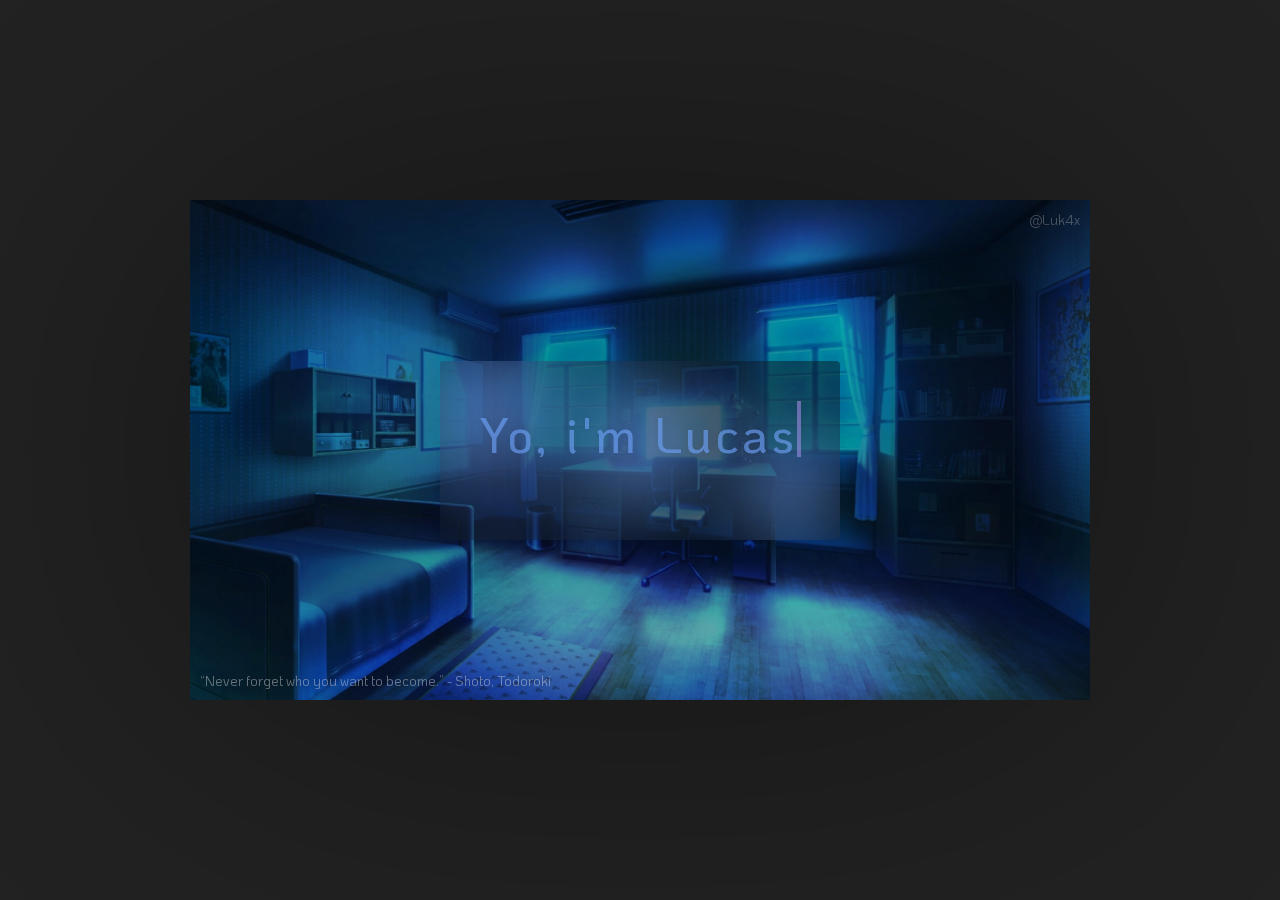
<file: index.html>
<!DOCTYPE html>
<html lang="pt-br">
  <head>
    <meta charset="UTF-8" />
    <meta http-equiv="X-UA-Compatible" content="IE=edge" />
    <meta name="viewport" content="width=device-width, initial-scale=1.0" />
    <link
      rel="icon"
      type="image/svg+xml"
      href="https://raw.githubusercontent.com/Luk4x/user-register-interface/main/public/favicon.ico"
    />
    <meta name="author" content="Lucas Maciel (@Luk4x/@lu_k4x)" />
    <meta name="description" content="Github profile background Photo" />
    <meta name="keywords" content="HTML, CSS, github, git, anime" />
    <link rel="stylesheet" href="styles.css" />
    <link rel="preconnect" href="https://fonts.googleapis.com" />
    <link rel="preconnect" href="https://fonts.gstatic.com" crossorigin />
    <link
      href="https://fonts.googleapis.com/css2?family=KoHo:ital,wght@0,200;0,300;0,400;0,500;0,600;0,700;1,200;1,300;1,400;1,500;1,600;1,700&display=swap"
      rel="stylesheet"
    />
    <title>Github Profile Background Photo</title>
  </head>
  <body>
    <main>
      <p class="github-user">@Luk4x</p>
      <div class="info">
        <h1>Yo, i'm Lucas</h1>
        <h2>Front-end Developer</h2>
        <div class="blur"></div>
        <div class="blur2"></div>
        <div class="blur3"></div>
        <div class="info-background-blur"></div>
      </div>
      <p class="quote">
        <q cite="Shoto, Todoroki">Never forget who you want to become.</q>
        - Shoto, Todoroki
      </p>
      <div class="background-blur"></div>
    </main>
  </body>
</html>
</file>
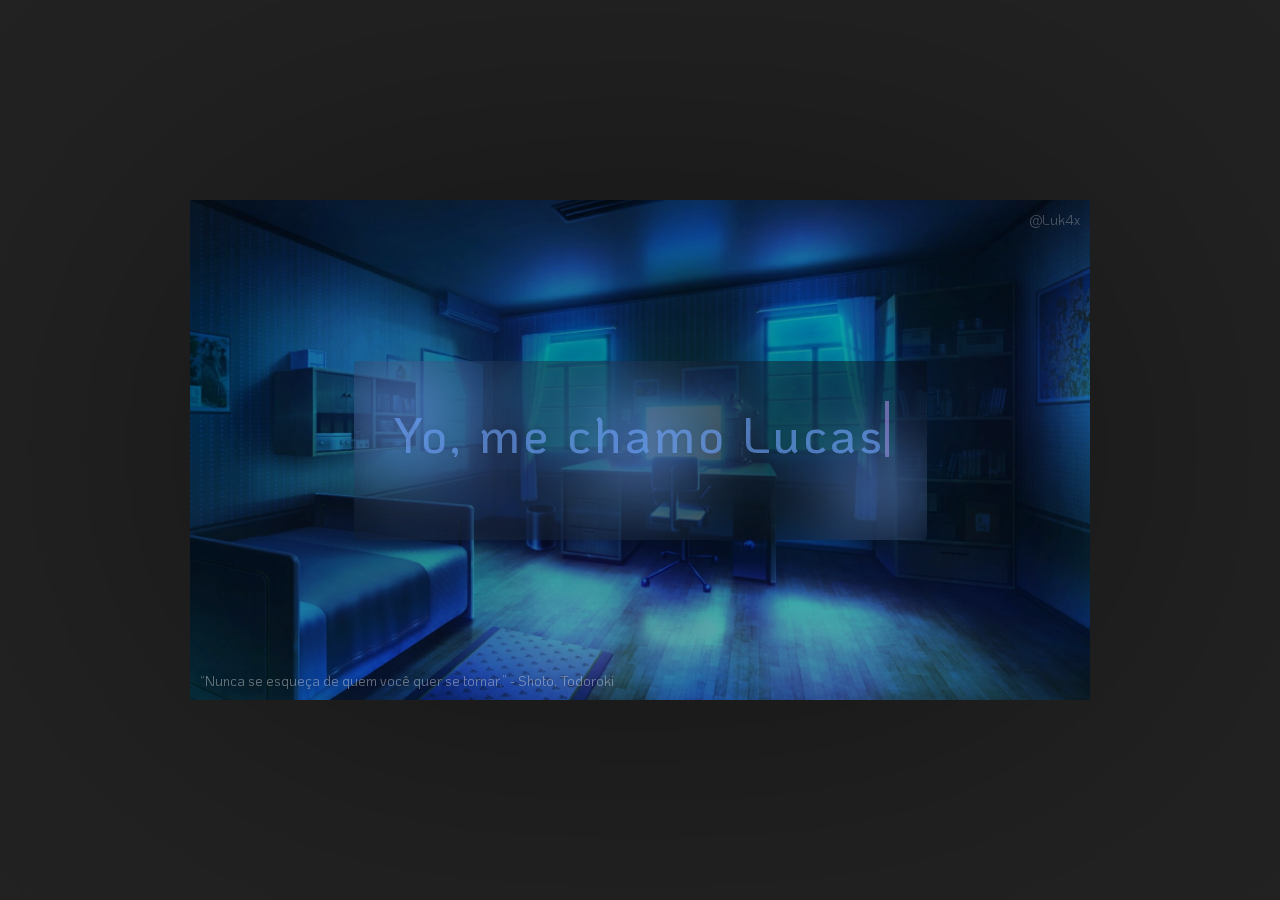
<file: br.html>
<!DOCTYPE html>
<html lang="pt-br">
  <head>
    <meta charset="UTF-8" />
    <meta http-equiv="X-UA-Compatible" content="IE=edge" />
    <meta name="viewport" content="width=device-width, initial-scale=1.0" />
    <link
      rel="icon"
      type="image/svg+xml"
      href="https://raw.githubusercontent.com/Luk4x/user-register-interface/main/public/favicon.ico"
    />
    <meta name="author" content="Lucas Maciel (@Luk4x/@lu_k4x)" />
    <meta name="description" content="Github profile background Photo" />
    <meta name="keywords" content="HTML, CSS, github, git, anime" />
    <link rel="stylesheet" href="styles.css" />
    <link rel="preconnect" href="https://fonts.googleapis.com" />
    <link rel="preconnect" href="https://fonts.gstatic.com" crossorigin />
    <link
      href="https://fonts.googleapis.com/css2?family=KoHo:ital,wght@0,200;0,300;0,400;0,500;0,600;0,700;1,200;1,300;1,400;1,500;1,600;1,700&display=swap"
      rel="stylesheet"
    />
    <title>Github Profile Background Photo</title>
  </head>
  <body>
    <main>
      <p class="github-user">@Luk4x</p>
      <div class="info infoBR">
        <h1>Yo, me chamo Lucas</h1>
        <h2>Desenvolvedor Front-end</h2>
        <div class="blur"></div>
        <div class="blur2"></div>
        <div class="blur3"></div>
        <div class="info-background-blur"></div>
      </div>
      <p class="quote">
        <q cite="Shoto, Todoroki"
          >Nunca se esqueça de quem você quer se tornar.</q
        >
        - Shoto, Todoroki
      </p>
      <div class="background-blur"></div>
    </main>
  </body>
</html>
</file>
<file: styles.css>
* {
  padding: 0;
  margin: 0;
  box-sizing: border-box;
  text-decoration: none;
  list-style-type: none;
  border: none;
  outline: none;
  font-family: 'KoHo', sans-serif;
}

body {
  display: flex;
  justify-content: center;
  align-items: center;
  background: #222;
  min-height: 100vh;
}

main {
  background-color: transparent;
  background-image: url('./assets/background-image5.jpg');
  background-position: bottom;
  background-repeat: no-repeat;
  background-size: cover;
  display: flex;
  justify-content: center;
  align-items: center;
  width: 900px;
  height: 500px;
  filter: brightness(95%);
  position: relative;
}

.github-user {
  position: absolute;
  color: #aaaaaa70;
  font-size: 14px;
  font-weight: 400;
  top: 10px;
  right: 10px;
}

.info {
  display: flex;
  flex-direction: column;
  justify-content: center;
  align-items: center;
  gap: 10px;
  background: #00000060;
  border-radius: 4px;
  padding: 40px;
  width: 400px;
  filter: brightness(105%);
  position: relative;
  overflow: hidden;
  box-shadow: 0 0 100px #00000020;
}

.infoBR {
  width: 573px;
}

.info h1 {
  font-weight: 500;
  font-size: 50px;
  overflow: hidden;
  color: #70a5fdaa;
  border-right: 4px solid #bf91f390;
  white-space: nowrap;
  margin: 0 auto;
  letter-spacing: 3px;
  animation: typing 7.5s steps(40, end) infinite, blink-caret 0.5s infinite;
  height: 56px;
  filter: drop-shadow(0 0 4px #00000040) brightness(95%);
}

.info h2 {
  color: #38bdaeaa;
  font-weight: 400;
  font-size: 25px;
  font-style: italic;
  border-bottom: 1px solid;
  opacity: 0;
  animation: blink 7.5s 0.5s infinite;
  filter: drop-shadow(0 0 4px #00000030) brightness(95%);
}

.blur,
.blur2,
.blur3 {
  width: 100px;
  height: 100px;
  border-radius: 100%;
  position: absolute;
  background: #70a5fdaa;
  filter: blur(40px);
  top: 0;
  left: 0;
}

.blur2 {
  top: unset;
  left: unset;
  bottom: 0;
  right: 0;
  background: #70a5fdaa;
}

.blur3 {
  top: unset;
  left: unset;
  bottom: unset;
  right: unset;
  background: #70a5fdaa;
}

.info-background-blur {
  position: absolute;
  width: 100%;
  height: 100%;
  top: 0;
  left: 0;
  border-radius: 4px;
  filter: blur(60px);
  background: linear-gradient(140deg, #70a5fd60, #00000090);
  z-index: -1;
}

.quote {
  position: absolute;
  color: #eeeeee70;
  filter: drop-shadow(0 0 4px #000000aa);
  font-size: 14px;
  font-weight: 400;
  bottom: 10px;
  left: 10px;
}

.background-blur {
  position: absolute;
  width: 100%;
  height: 100%;
  top: 0;
  left: 0;
  filter: blur(200px);
  background: #00000070;
  z-index: -1;
}

@keyframes typing {
  0%,
  10% {
    width: 0;
  }

  20%,
  30%,
  40%,
  50%,
  60%,
  70%,
  80% {
    width: 100%;
  }

  90%,
  100% {
    width: 0;
  }
}

@keyframes blink-caret {
  from,
  to {
    border-color: transparent;
  }
  50% {
    border-color: #bf91f390;
  }
}

@keyframes blink {
  0%,
  10% {
    opacity: 0;
  }

  20%,
  30%,
  40%,
  50%,
  60%,
  70%,
  80% {
    opacity: 1;
  }

  90%,
  100% {
    opacity: 0;
  }
}
</file>
